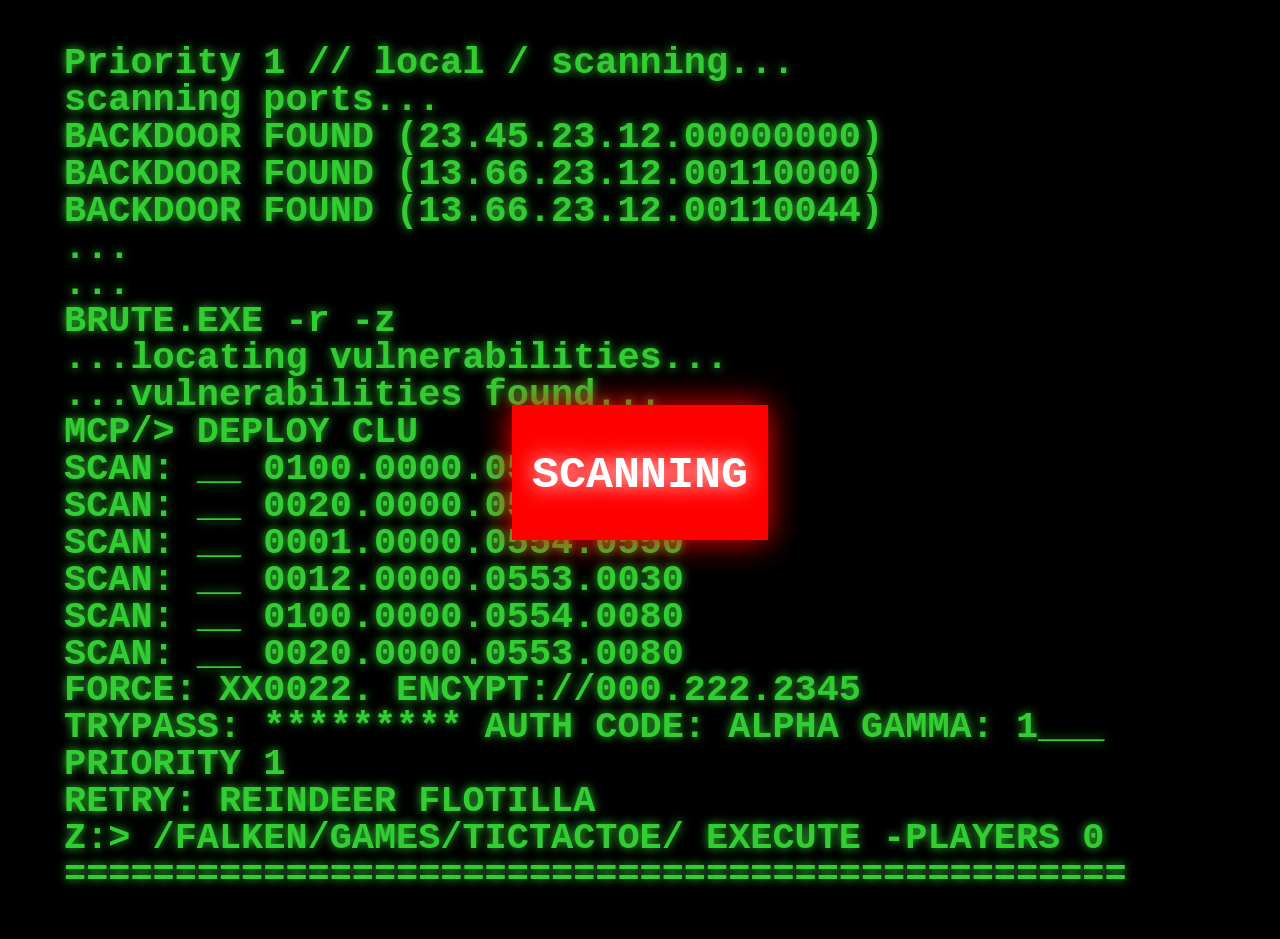
<file: animation/hackerView/index.html>
<!DOCTYPE html>
<html lang="en" >
<head>
  <meta charset="UTF-8">
  <title>Marksman Base</title>
  <link rel="stylesheet" href="./style.css">

</head>
<body>
<!-- partial:index.partial.html -->
<div class="msg">Scanning</div>
<div id="console">
</div>
<!-- partial -->
  <script  src="./script.js"></script>

</body>
</html>
</file>
<file: animation/hackerView/style.css>
body {
  margin: 0;
  padding: 5vh 5vw;
  background: black;
  overflow:hidden;
}

* {
  box-sizing: border-box;
}

p {
  font-family: monospace;
  font-weight: bold;
  font-size: 4.1vh;
  margin: 0;
  padding: 0;
  line-height: 1;
  color: limegreen;
  text-shadow: 0px 0px 10px limegreen;
}

.msg {
  font-family: monospace;
  font-weight: bold;
  text-transform: uppercase;
  font-size: 5vh;
  padding-top: 5vh;
  background: red;
  box-shadow: 0 0 30px red;
  text-shadow: 0 0 20px white;
  color: white;
  width: 20vw;
  height: 15vh;
  position: absolute;
  left: 50%;
  margin-left: -10vw;
  top: 50%;
  margin-top: -5vh;
  text-align: center;
  min-width: 200px;
  animation-name: blink;
  animation-duration: 0.6s;
  animation-iteration-count: infinite;
  animation-direction: alternate;
  animation-timing-function: linear;
}

@keyframes blink {
  0% {
    opacity: 0;
  }
  100% {
    opacity: 1;
  }
}
</file>
